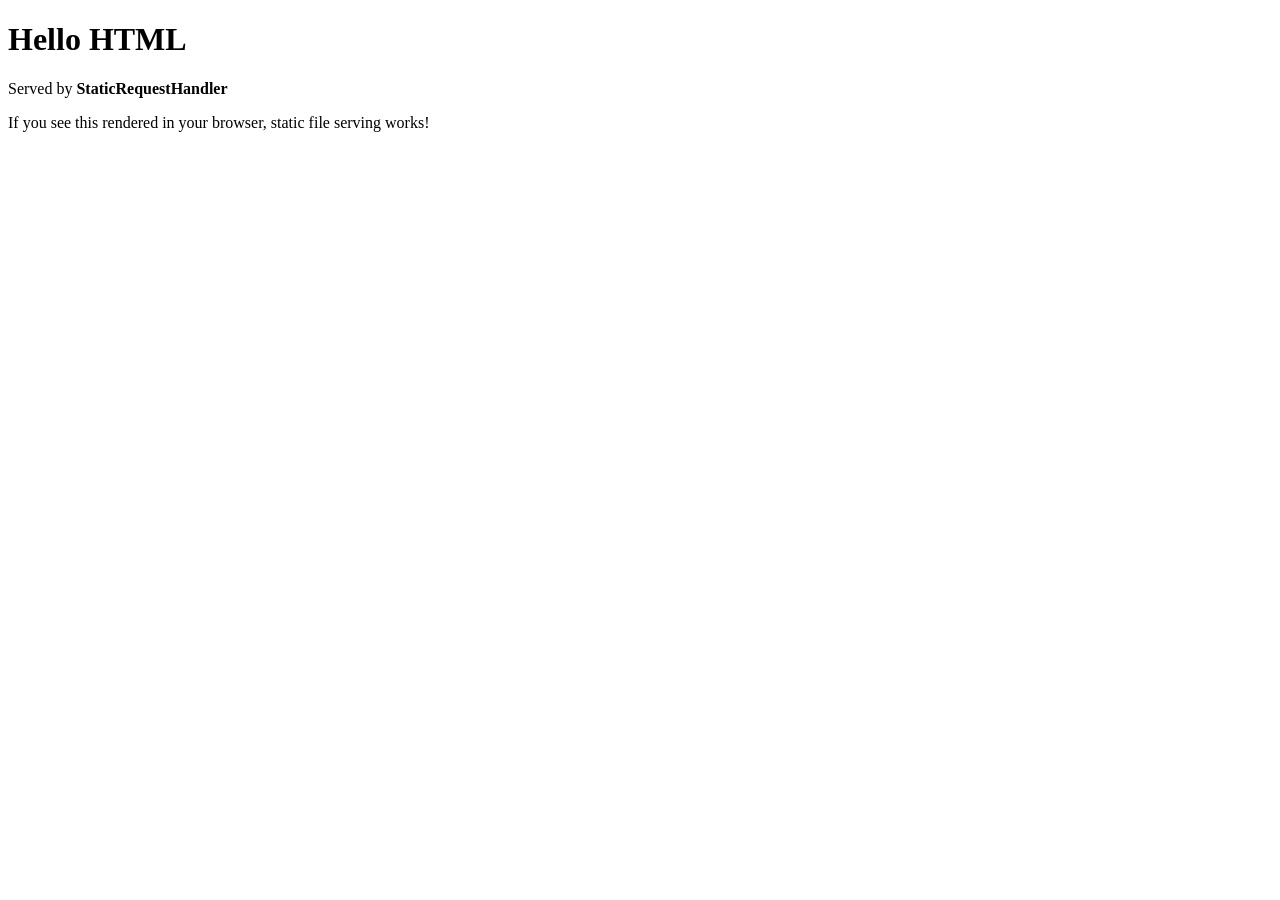
<file: CS_System/Software-Engineering/UCLA-CS130-25fa_prj/file/list/hello.html>
<!doctype html>
<html>
  <head>
    <title>Hello</title>
  </head>
  <body>
    <h1>Hello HTML</h1>
    <p>Served by <b>StaticRequestHandler</b></p>
    <p>If you see this rendered in your browser, static file serving works!</p>
  </body>
</html>
</file>
